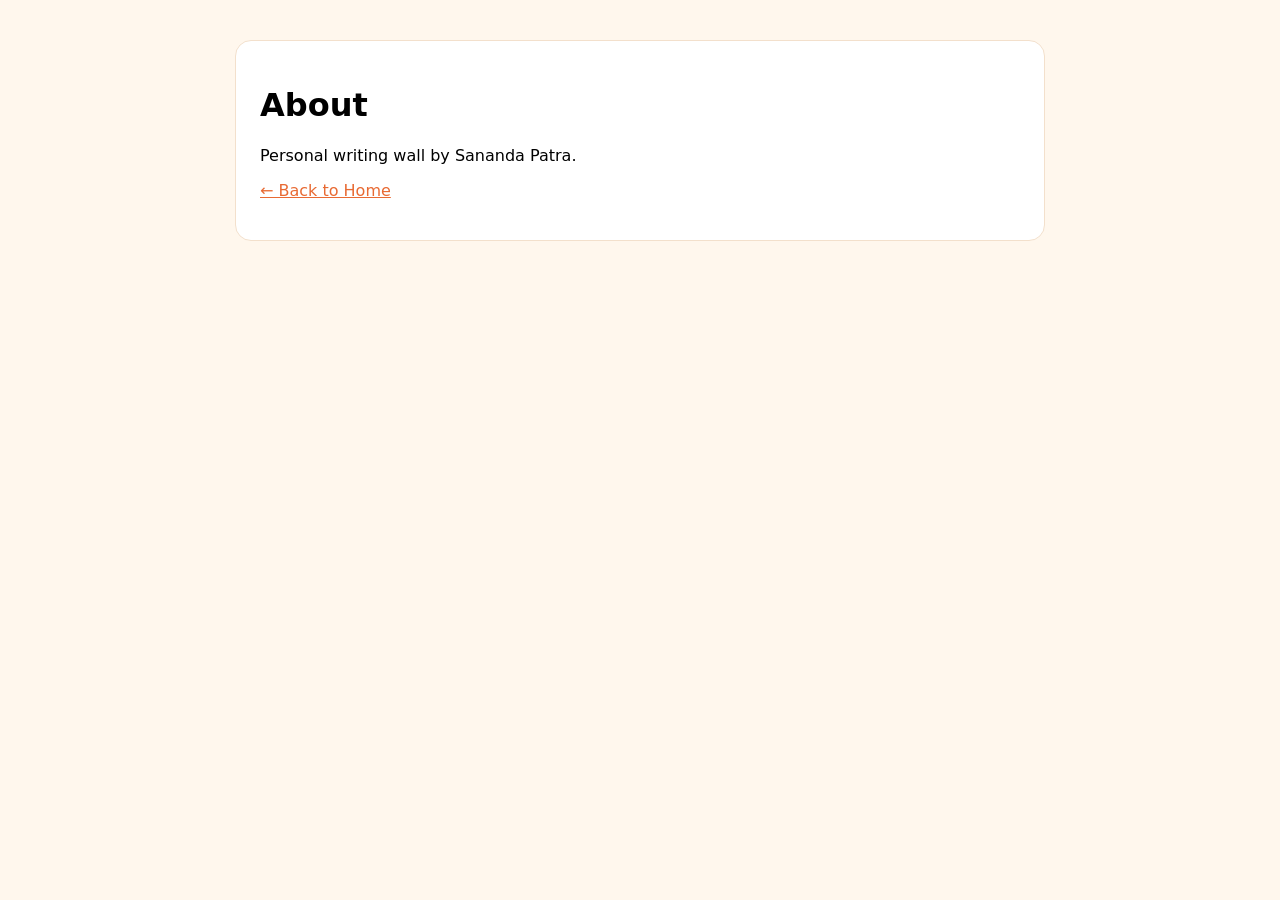
<file: about.html>
<!DOCTYPE html><html lang="en"><head><meta charset="UTF-8"><meta name="viewport" content="width=device-width,initial-scale=1"><title>About</title><link href="https://fonts.googleapis.com/css2?family=Fraunces:opsz,wght@9..144,700&family=Instrument+Serif&display=swap" rel="stylesheet"><style>:root{--bg:#FFF7ED;--text:#2d1f1a;--card:#fff;--border:#f3e0cc}body{margin:0;background:var(--bg);font-family:system-ui;padding:40px}a{color:#e86a33} .card{background:var(--card);border:1px solid var(--border);padding:24px;border-radius:16px;max-width:760px;margin:0 auto}</style></head><body><div class="card"><h1>About</h1><p>Personal writing wall by Sananda Patra.</p><p><a href="index.html">← Back to Home</a></p></div></body></html>
</file>
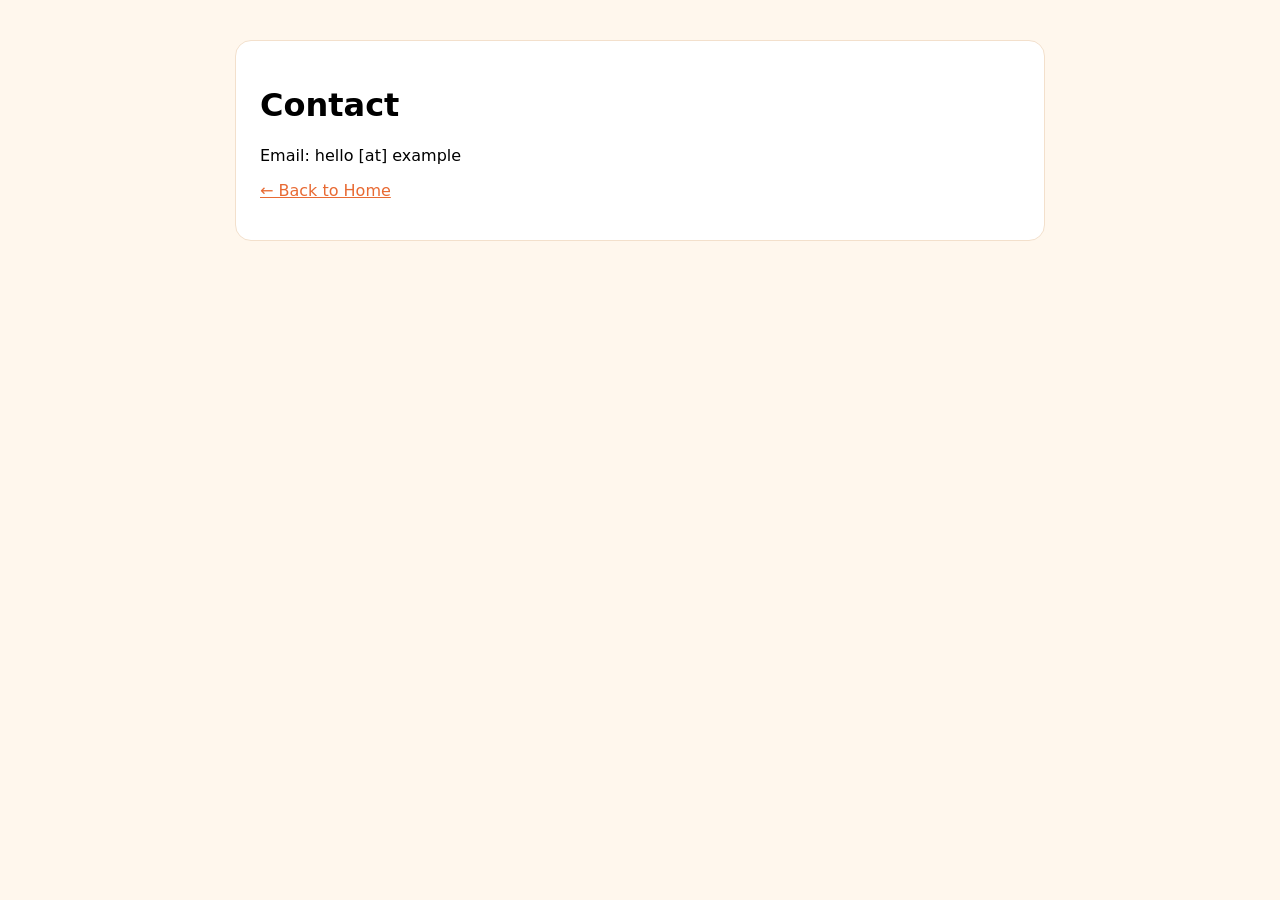
<file: contact.html>
<!DOCTYPE html><html lang="en"><head><meta charset="UTF-8"><meta name="viewport" content="width=device-width,initial-scale=1"><title>Contact</title><link href="https://fonts.googleapis.com/css2?family=Fraunces:opsz,wght@9..144,700&family=Instrument+Serif&display=swap" rel="stylesheet"><style>:root{--bg:#FFF7ED;--text:#2d1f1a;--card:#fff;--border:#f3e0cc}body{margin:0;background:var(--bg);font-family:system-ui;padding:40px}a{color:#e86a33} .card{background:var(--card);border:1px solid var(--border);padding:24px;border-radius:16px;max-width:760px;margin:0 auto}</style></head><body><div class="card"><h1>Contact</h1><p>Email: hello [at] example</p><p><a href="index.html">← Back to Home</a></p></div></body></html>
</file>
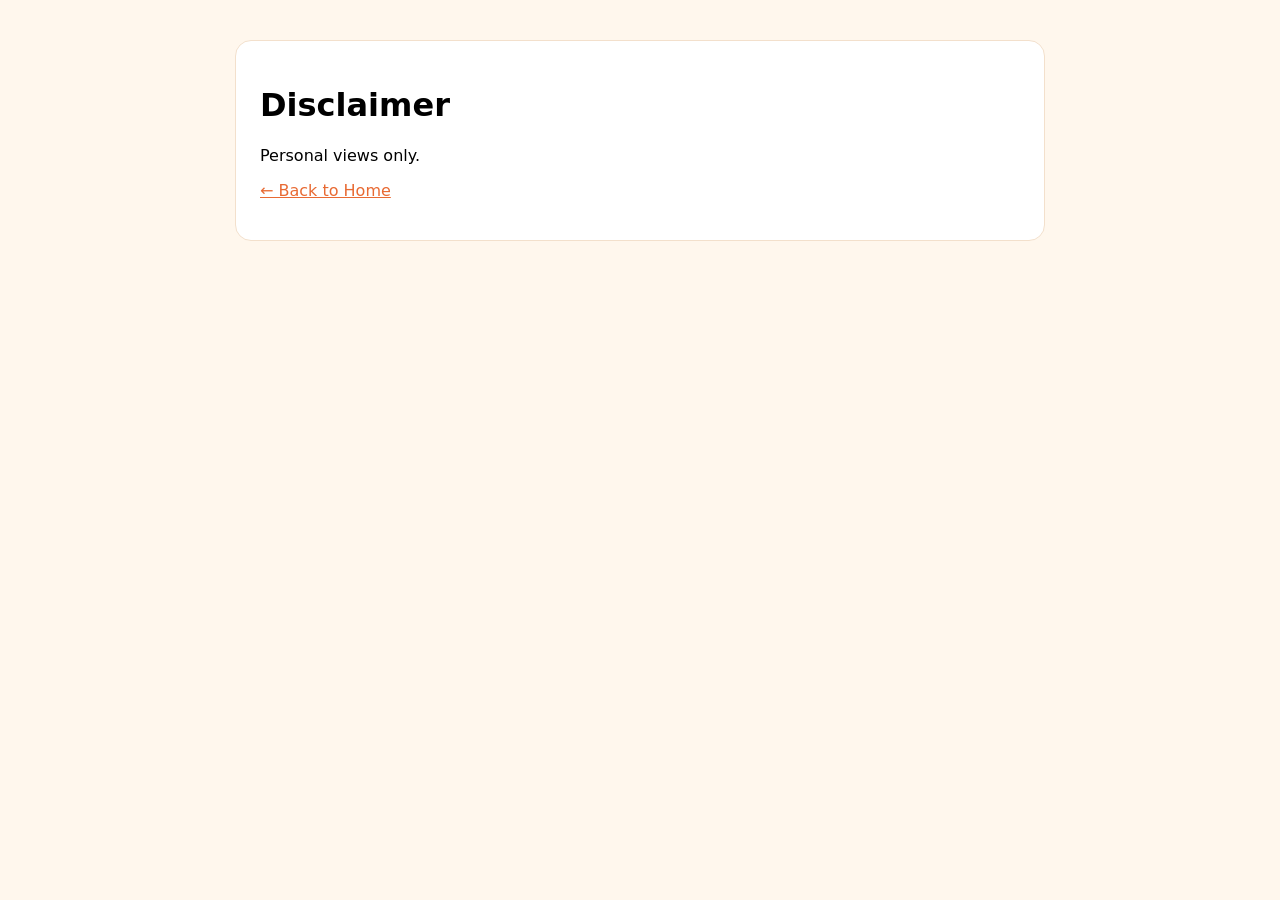
<file: disclaimer.html>
<!DOCTYPE html><html lang="en"><head><meta charset="UTF-8"><meta name="viewport" content="width=device-width,initial-scale=1"><title>Disclaimer</title><link href="https://fonts.googleapis.com/css2?family=Fraunces:opsz,wght@9..144,700&family=Instrument+Serif&display=swap" rel="stylesheet"><style>:root{--bg:#FFF7ED;--text:#2d1f1a;--card:#fff;--border:#f3e0cc}body{margin:0;background:var(--bg);font-family:system-ui;padding:40px}a{color:#e86a33} .card{background:var(--card);border:1px solid var(--border);padding:24px;border-radius:16px;max-width:760px;margin:0 auto}</style></head><body><div class="card"><h1>Disclaimer</h1><p>Personal views only.</p><p><a href="index.html">← Back to Home</a></p></div></body></html>
</file>
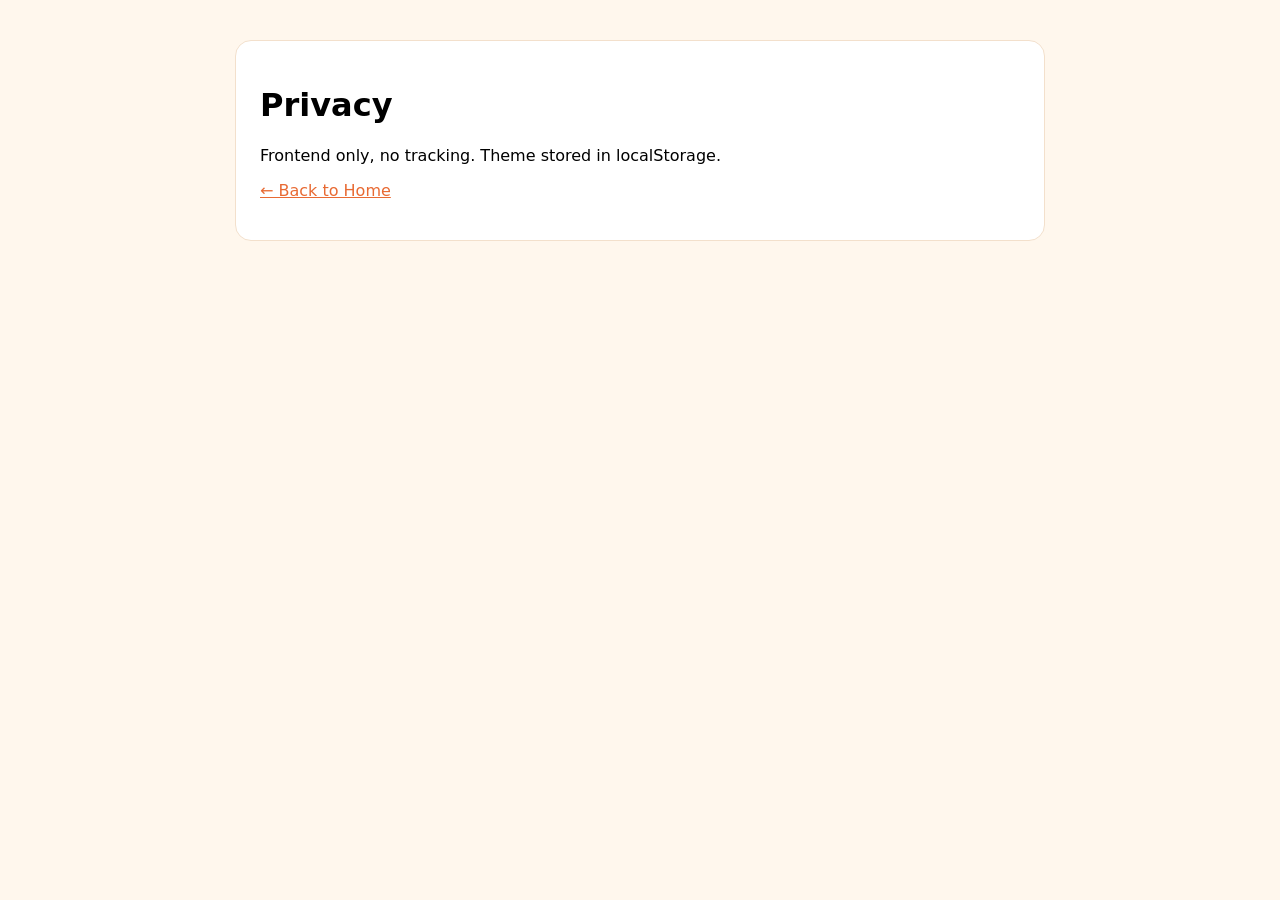
<file: privacy.html>
<!DOCTYPE html><html lang="en"><head><meta charset="UTF-8"><meta name="viewport" content="width=device-width,initial-scale=1"><title>Privacy</title><link href="https://fonts.googleapis.com/css2?family=Fraunces:opsz,wght@9..144,700&family=Instrument+Serif&display=swap" rel="stylesheet"><style>:root{--bg:#FFF7ED;--text:#2d1f1a;--card:#fff;--border:#f3e0cc}body{margin:0;background:var(--bg);font-family:system-ui;padding:40px}a{color:#e86a33} .card{background:var(--card);border:1px solid var(--border);padding:24px;border-radius:16px;max-width:760px;margin:0 auto}</style></head><body><div class="card"><h1>Privacy</h1><p>Frontend only, no tracking. Theme stored in localStorage.</p><p><a href="index.html">← Back to Home</a></p></div></body></html>
</file>
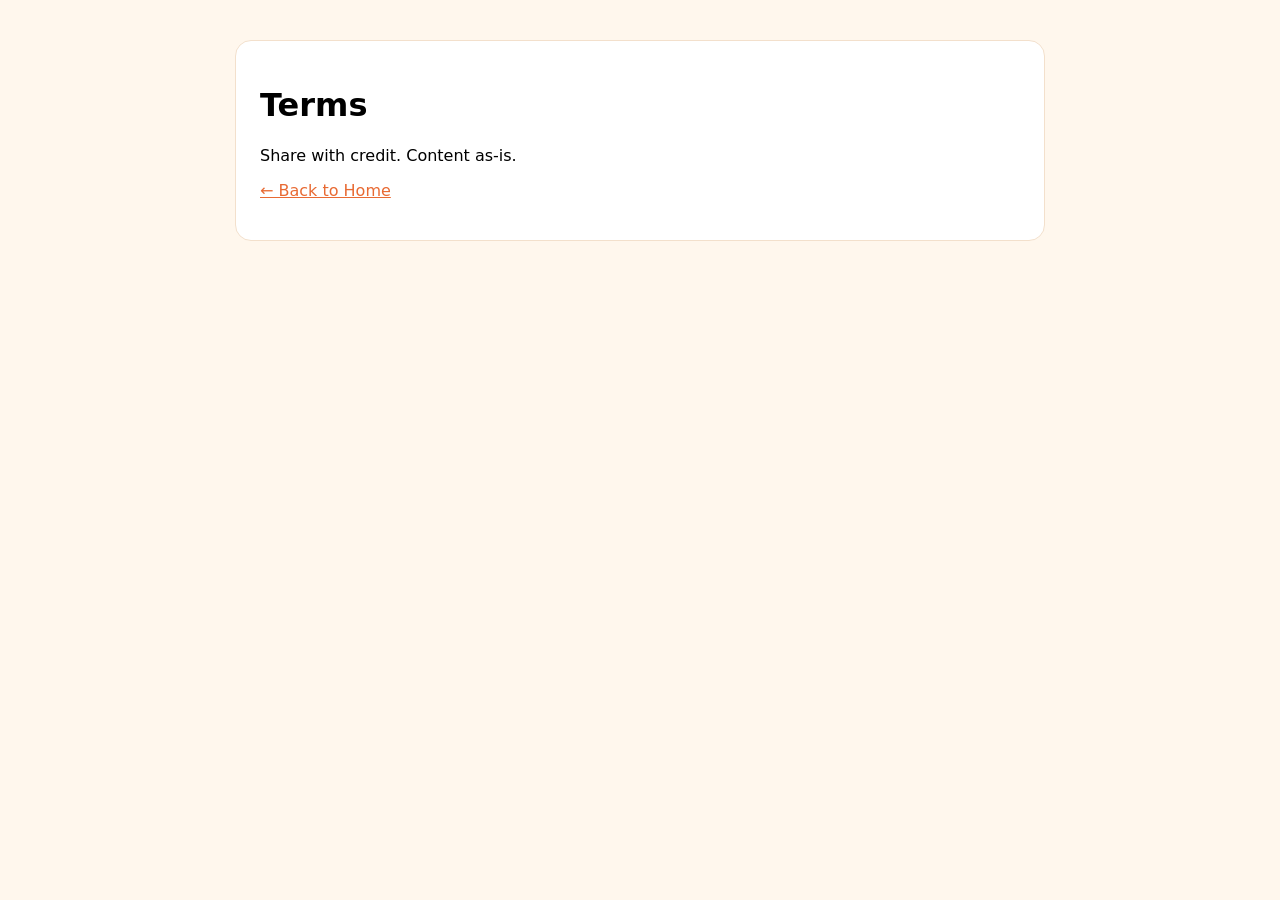
<file: terms.html>
<!DOCTYPE html><html lang="en"><head><meta charset="UTF-8"><meta name="viewport" content="width=device-width,initial-scale=1"><title>Terms</title><link href="https://fonts.googleapis.com/css2?family=Fraunces:opsz,wght@9..144,700&family=Instrument+Serif&display=swap" rel="stylesheet"><style>:root{--bg:#FFF7ED;--text:#2d1f1a;--card:#fff;--border:#f3e0cc}body{margin:0;background:var(--bg);font-family:system-ui;padding:40px}a{color:#e86a33} .card{background:var(--card);border:1px solid var(--border);padding:24px;border-radius:16px;max-width:760px;margin:0 auto}</style></head><body><div class="card"><h1>Terms</h1><p>Share with credit. Content as-is.</p><p><a href="index.html">← Back to Home</a></p></div></body></html>
</file>
